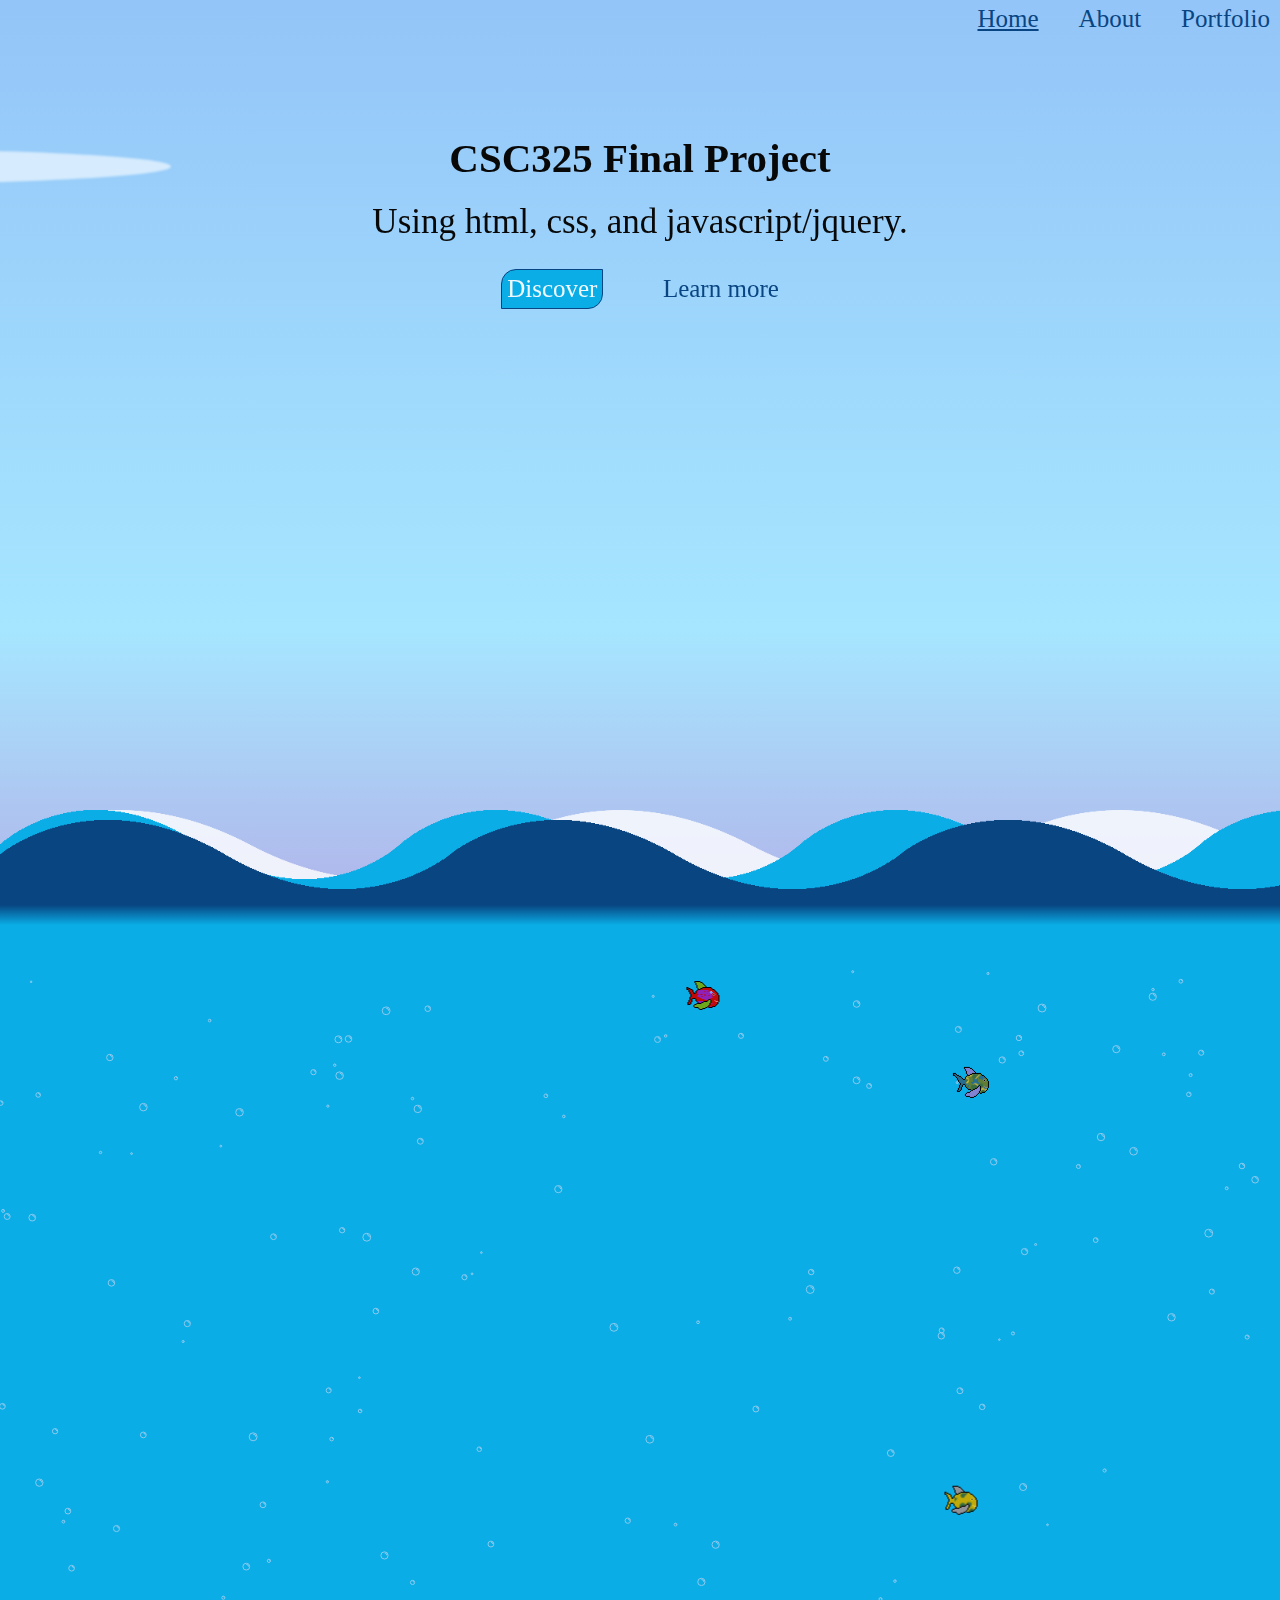
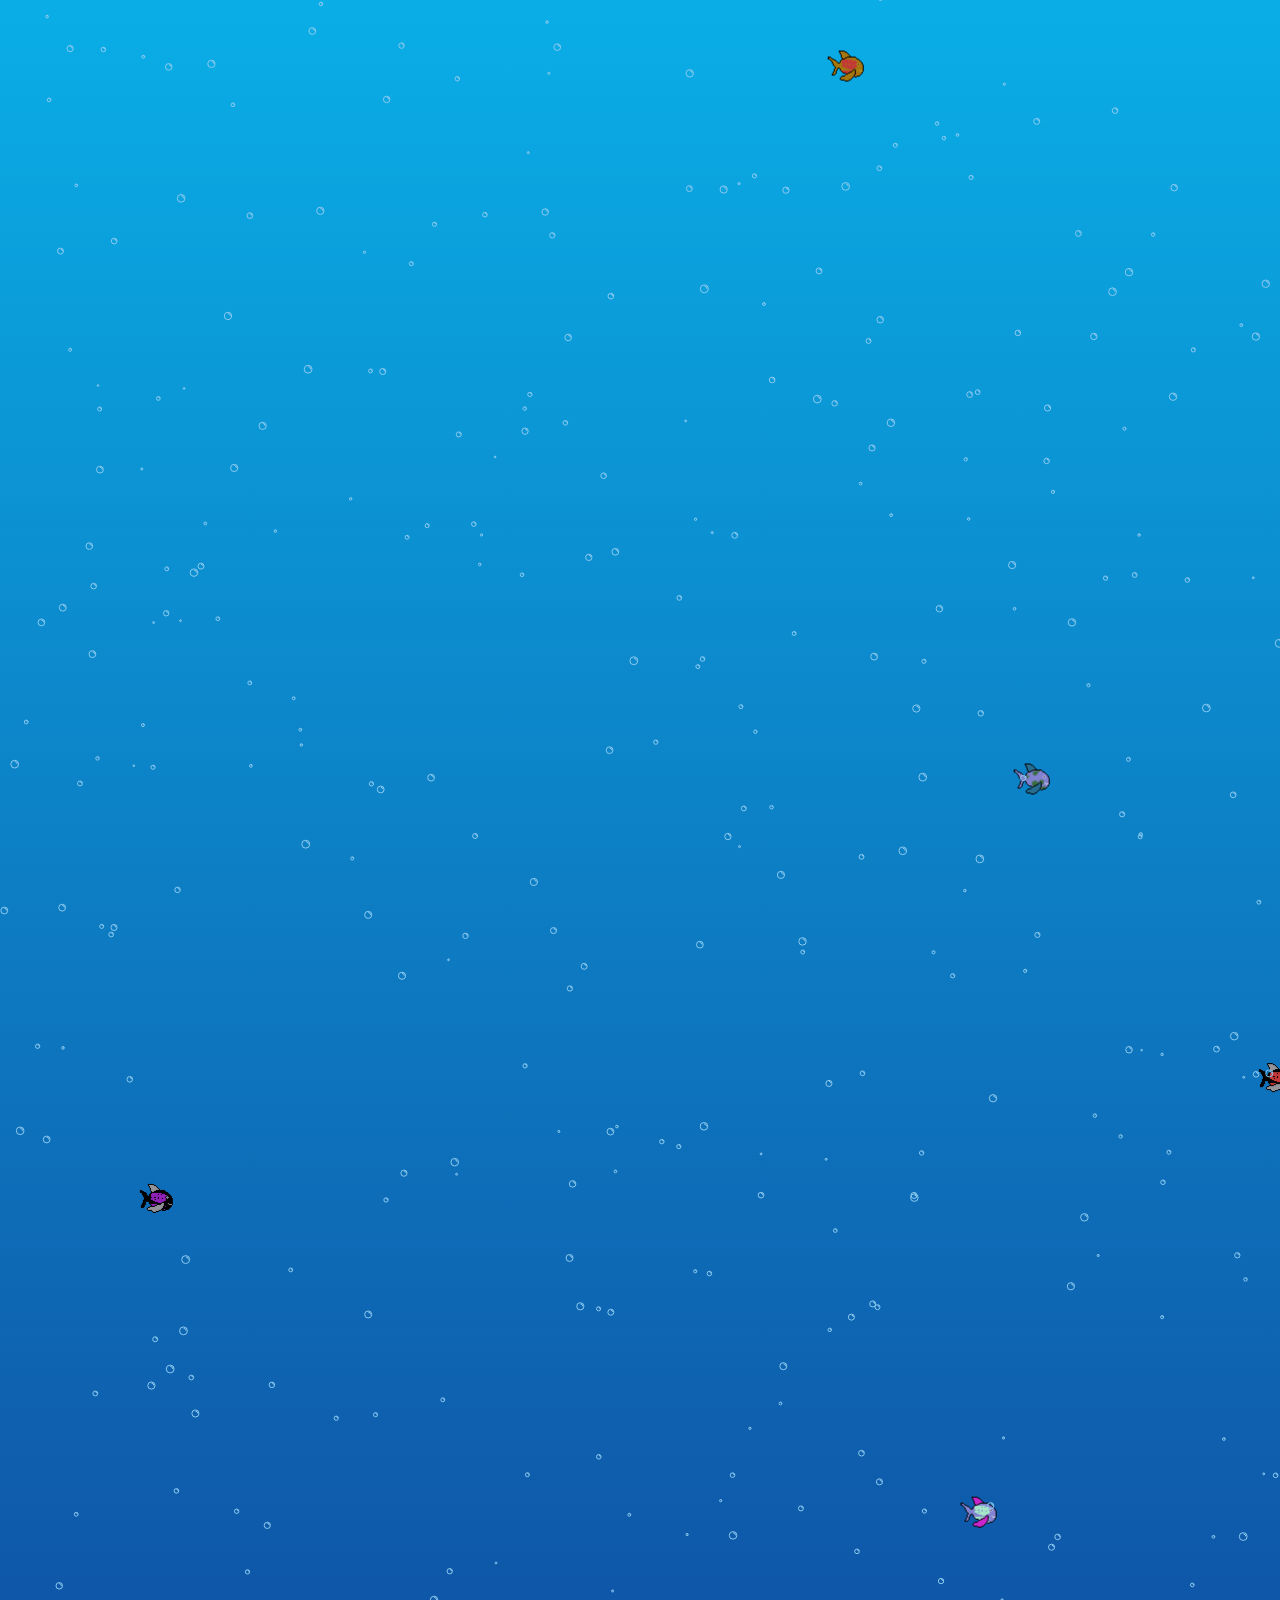
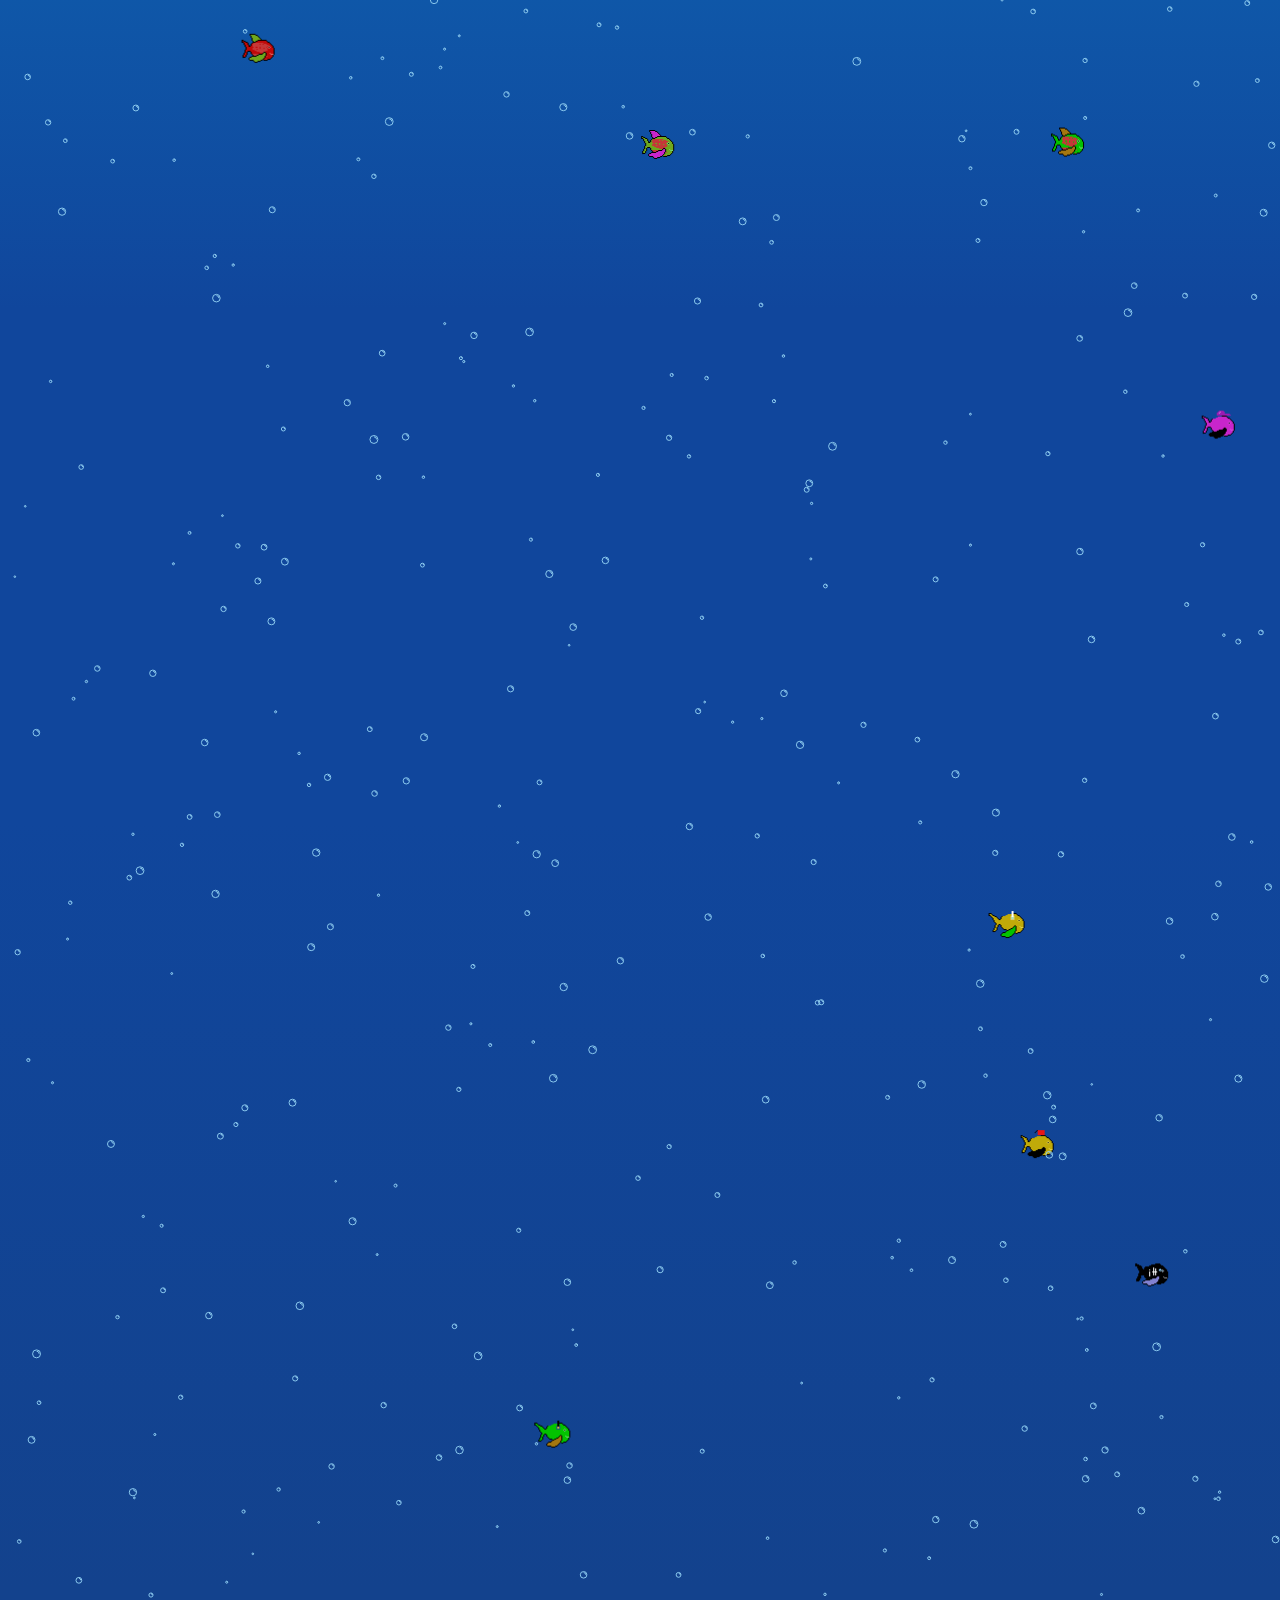
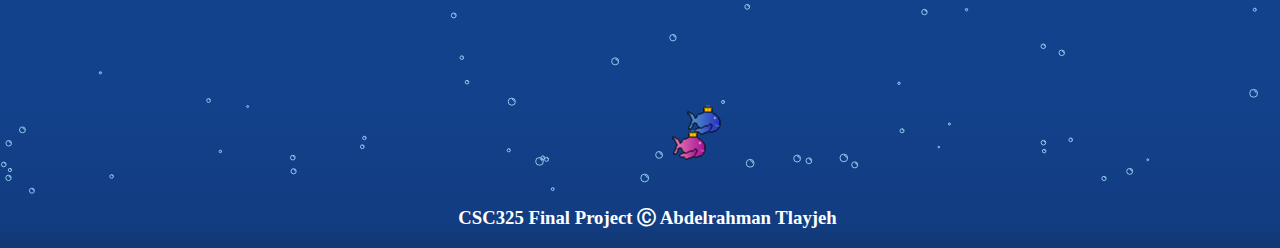
<file: index.html>
<!DOCTYPE html>
<html lang="en">
<head>
    <meta charset="UTF-8">
    <meta http-equiv="X-UA-Compatible" content="IE=edge">
    <meta name="viewport" content="width=device-width,initial-scale=1,maximum-scale=1,user-scalable=no">
    <meta http-equiv="X-UA-Compatible" content="IE=edge,chrome=1">
    <meta name="HandheldFriendly" content="true">

    <link rel="apple-touch-icon" sizes="180x180" href="img/apple-touch-icon.png">
    <link rel="icon" type="image/png" sizes="32x32" href="img/favicon-32x32.png">
    <link rel="icon" type="image/png" sizes="16x16" href="img/favicon-16x16.png">
    <link rel="manifest" href="img/site.webmanifest">
    <link rel="stylesheet" href="styles//index_style.css">

    <title>Home</title>
</head>
<body>
    <header>
        <nav>
            <ul id="nav_links">
                <li id="current">Home</li>
                <li><a href="about.html">About</a></li>
                <li><a href="portfolio.html">Portfolio</a></li>
            </ul>
        </nav>
    </header>
    <main>
        <div id="intro">
            <div id="sub-intro">
                <h3>CSC325 Final Project</h3>
                <p>
                    Using html, css, and javascript/jquery.
                </p>
                <a id="discover" href="#canvas2">Discover</a>
                <a id="more" href="about.html">Learn more</a>
            </div>
        </div>
        <div class="landscape">
            <div class="cloud"></div>
            <div class="cloud cloud-1"></div>
            <div id="wave_container">
                <div class="wave" id="wave1" style="background: url('img//wave.png');"></div>
                <div class="wave" id="wave2" style="background: url('img//wave_light.png');"></div>
                <div class="wave" id="wave3" style="background: url('img//wave_dark.png');"></div>
            </div>
        </div>
        <div id="space"></div>
        <canvas id="canvas1"></canvas>
        <canvas id="canvas2"></canvas>
        <canvas id="canvas3"></canvas>
        <!--Canvas of bubbles-->
        <canvas id="canvas4"></canvas>
        
        <script type="text/javascript" src="scripts//info.js"></script>
        <script type="text/javascript" src="scripts//background.js"></script>
	<script type="text/javascript" src="scripts//fish.js"></script>
        <script type="text/javascript" src="scripts//index.js"></script>
    </main>
    <footer>
        <h3>CSC325 Final Project &#9400 Abdelrahman Tlayjeh</h3>
    </footer>
</body>
</html>
</file>
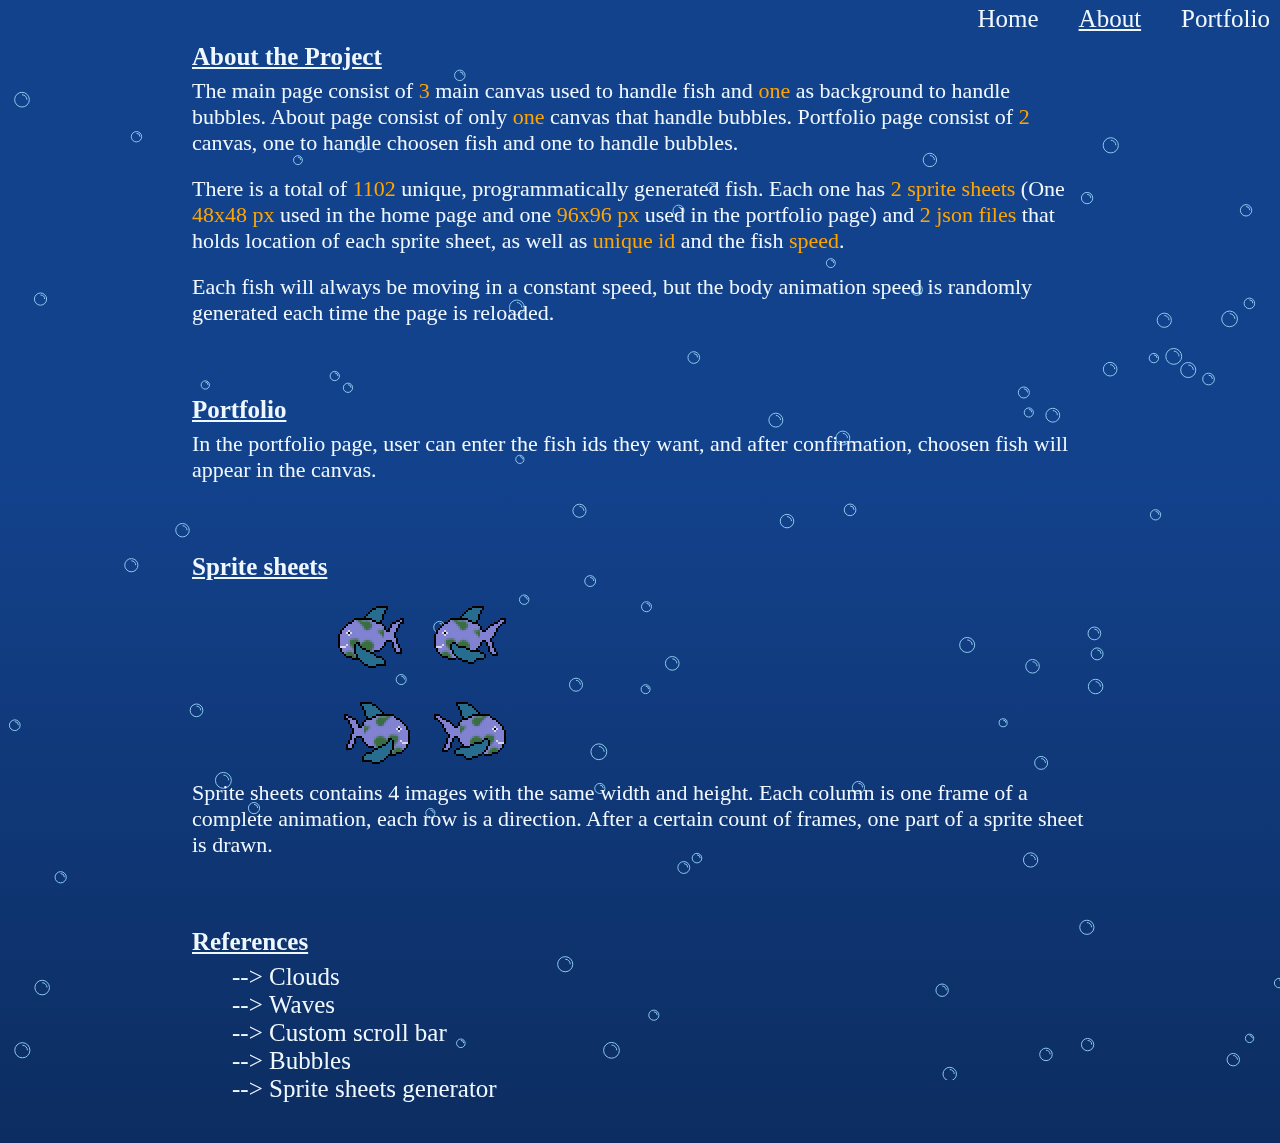
<file: about.html>
<!DOCTYPE html>
<html lang="en">
<head>
    <meta charset="UTF-8">
    <meta http-equiv="X-UA-Compatible" content="IE=edge">
    <meta name="viewport" content="width=device-width,initial-scale=1,maximum-scale=1,user-scalable=no">
    <meta http-equiv="X-UA-Compatible" content="IE=edge,chrome=1">
    <meta name="HandheldFriendly" content="true">

    <link rel="apple-touch-icon" sizes="180x180" href="img/apple-touch-icon.png">
    <link rel="icon" type="image/png" sizes="32x32" href="img/favicon-32x32.png">
    <link rel="icon" type="image/png" sizes="16x16" href="img/favicon-16x16.png">
    <link rel="manifest" href="img/site.webmanifest">
    <link rel="stylesheet" href="styles//about_style.css">
    <title>About</title>
</head>
<body>
    <header>
        <nav>
            <ul id="nav_links">
                <li><a href="index.html">Home</a></li>
                <li id="current">About</li>
                <li><a href="portfolio.html">Portfolio</a></li>
            </ul>
        </nav>
    </header>
    <main>
        <div class="container">
            <h3 class="title">About the Project</h3>
            <p>
                The main page consist of <span class="orange">3</span> main canvas used to handle fish and <span class="orange">one</span> as background to handle bubbles. 
                About page consist of only <span class="orange">one</span> canvas that handle bubbles.
                Portfolio page consist of <span class="orange">2</span> canvas, one to handle choosen fish and one to handle bubbles.
            </p>
            <p>
                There is a total of <span class="orange">1102</span> unique, programmatically generated fish.
                Each one has <span class="orange">2 sprite sheets</span> (One <span class="orange">48x48 px</span> used in the home page and one <span class="orange">96x96 px</span> used in the portfolio page) 
                and <span class="orange">2 json files</span> that holds location of each sprite sheet, as well as <span class="orange">unique id</span> and the fish <span class="orange">speed</span>.
            </p>
            <p>
                Each fish will always be moving in a constant speed, but the body animation speed is randomly generated each time the page is reloaded.
            </p>
        </div>

        <div class="container">
            <h3 class="title">Portfolio</h3>
            <p>
                In the portfolio page, user can enter the fish ids they want, and after confirmation, choosen fish will appear in the canvas.
            </p>
        </div>

        <div class="container">
            <h3 class="title">Sprite sheets</h3>
            <div style="width: 70%; margin: auto;">
                <img style="display: block;" src="sprites//96x96/0.png" alt="">
            </div>
            <p>
                Sprite sheets contains 4 images with the same width and height. Each column is one frame of a complete animation, each row is a direction. After a certain count of frames, one part of a sprite sheet is drawn.  
            </p>
        </div>
        <div class="container">
            <h3 class="title">References</h3>
            <ul id="ref_list">
                <li class="ref_item">--> <a href="https://codepen.io/pehaa/pen/yLVeLNg" target="_blank">Clouds</a></li>
                <li class="ref_item">--> <a href="https://www.youtube.com/watch?v=MMNEEdGa5eE" target="_blank">Waves</a></li>
                <li class="ref_item">--> <a href="https://codepen.io/GhostRider/pen/oNvoNv" target="_blank">Custom scroll bar</a></li>
                <li class="ref_item">--> <a href="https://codepen.io/stealy/pen/povYwJj" target="_blank">Bubbles</a></li>
                <li class="ref_item">--> <a href="https://github.com/Abdelrahman-tlayjeh/sprite_sheets_generator" target="_blank">Sprite sheets generator</a></li>
            </ul>
        </div>
    </main>
    <canvas id="bg_canvas"></canvas>
    <script type="text/javascript" src="scripts//background.js"></script>
    <script type="text/javascript" src="scripts//about.js"></script>
</body>
</html>
</file>
<file: styles/index_style.css>
*{
    padding: 0;
    margin: 0;
    box-sizing: border-box;
    font-family: 'Comic Sans MS', 'Lucida Handwriting';
}

html{
    scroll-behavior: smooth;
}

body::-webkit-scrollbar {
    width: 6px;
  }
  body::-webkit-scrollbar-track {
    background-image: linear-gradient(360deg, #10469c 0%, #0AADE6 74%);
  }
  body::-webkit-scrollbar-thumb {
    background-color: rgb(232, 232, 242);
    border-radius: 20px;
}

/*---Header----*/
header{
    z-index: 2;
    position: absolute;
    width: 100%;
}

nav{
    display: flex;
    justify-content: flex-end;
    margin-top: 5px;
    margin-right: 10px;
}

ul{
    list-style: none;
    display: flex;
    justify-content: space-between;
}

li, a{
    font-weight: 300;
    font-size: 25px;
    color: #094582;
    text-decoration: none;
    display: inline-block;
    padding: 0px 0px 0px 40px;
    transition: all 0.3s ease 0s;
}

li a{
    padding: 0;
}

li a:hover{
    color: #0AADE6;
}

#current{
    text-decoration: underline;
    cursor: not-allowed;
}

/*--- Main-----*/
.landscape *,
.landscape *:after,
.landscape *:before {
    position: absolute;
}
  
.landscape {
    height: 100vh;
    background: linear-gradient(to bottom, #94c5f8 1%,#a6e6ff 70%,#b1b5ea 100%);
    position: relative;
    z-index: 1;
    overflow: hidden;
}

.cloud {
    width: 80vmin;
    height: 6vmin;
    background: currentcolor;
    color: #ffffff;
    top: 24vmin;
    left: 20vmin;
    border-radius: 50%;
    box-shadow: 30vmin 0.5vmin 0 -1vmin currentcolor,
        -25vmin 0 0 -0.6vmin currentcolor;
    opacity: 0.5;
    transform: translate3d(-150vmin, 0, 0);
    animation: clouds 120s infinite;
    animation-delay: -10s;
}

@keyframes clouds {
    50% {
        transform: translate3d(0, 0, 0);
    }
    100% {
        transform: translate3d(150vmin, 0, 0);
    }
}

.cloud-1 {
    left: 60vmin;
    top: 15vmin;
    opacity: 0.6;
    filter: blur(1px);
    animation-delay: 0;
    animation-duration: 100s;
}

/*Intro text*/
#intro{
    z-index: 2;
    position: absolute;
    color: #080808;
    width: 100%;
    text-align: center;
    top: 15%;
    padding-left: 20px;
    padding-right: 20px;

}

#intro h3{
    padding-bottom: 20px;
}
#intro p{
    line-height: 40px;
}
#sub-intro{
    top: 45%;
    font-size: 35px;
    font-weight: 500;
    display: inline-block;
}

#discover{
    border: 1px solid #094582;
    margin-top: 5%;
    border-radius: 15px 0px 15px 0px;
    background-color: #0AADE6;
    padding: 5px 5px;
    text-decoration: none;
    color: aliceblue;
    animation: vibrate 1s linear infinite;
}

@keyframes vibrate{
    0%{
        transform: scale(1.1);
    }
    25%{
        transform: scale(1.15);
    }
    50%{
        transform: scale(1.2);
    }
    75%{
        transform: scale(1.15);
    }
    100%{
        transform: scale(1.1);
    }
}

#discover:hover{
    text-decoration: underline;
    animation: none;
}

#more{
    margin-left: 2%;
}

#more:hover{
    text-decoration: underline;
}


/*wave*/
#wave_container{
    top: 85%;
    bottom: 0;
    left: 0;
    right: 0;
    width: 100%;
}

.wave{
    position: absolute;
    bottom: 0;
    left: 0;
    width: 100%;
    
}

#wave1{
    background-size: 500px 100px !important;
    height: 90px;
    animation: wave1 30s linear infinite;
    opacity: 0.8;
    animation-delay: 0s;
    bottom: 0;
}
@keyframes wave1{
    0%{
        background-position-x: 0;
    }
    100%{
        background-position-x: 500px;
    }
}
#wave2{
    background-size: 400px 100px !important;
    height: 90px;
    animation: wave2 30s linear infinite;
    opacity: 1;
    animation-delay: 0s;
    bottom: 0;
}
@keyframes wave2{
    0%{
        background-position-x: 0;
    }
    100%{
        background-position-x: 400px;
    }
}
#wave3{
    background-size: 450px 100px !important;
    height: 80px;
    animation: wave3 20s linear infinite;
    opacity: 1;
    animation-delay: 0s;
    bottom: 0;
}
@keyframes wave3{
    0%{
        background-position-x: 450px;
    }
    100%{
        background-position-x: 0px;
    }
}

/*space  between wave and canvas*/
#space{
    height: 50px;
    background: linear-gradient(to bottom, #084581  10%, #0AADE6 50%);
}

/*---- Canvas----*/
canvas{
    width: 100%;
    display: block;
}

#canvas1{
    background-color: #4d5dfb;
    background-image: linear-gradient(360deg, #10469c 0%, #0AADE6 74%);
}
#canvas2{
    background-color: #045de9;
    background-image: linear-gradient(360deg, #13428d 0%, #10469c 60%);
}
#canvas3{
    background-color: #045de9;
    background-image: linear-gradient(360deg, #123d83 0%, #13428d 60%);
}
#canvas4{
    position: absolute;
    top: 100%;
    z-index: 5;
}

footer{
    font-size: 16px;
    line-height: 30px;
    text-align: center;
    background-image: linear-gradient(360deg, #133872 0%, #123d83 60%);
    color: #ffffff;
    padding-left: 15px;
    padding-bottom: 15px;
}


@media(max-width: 700px){
    .cloud{
        top: 20%;
    }

    .cloud-1{
        top: 30%;
    }

    #intro{
        top: 25%;
    }

    #sub-intro{
        font-size: 25px;
    }

    nav{
        justify-content: center;
    }

    li, a{
        padding: 0px 0px 0px 30px;
        font-size: 18px;
    }

    /*waves*/
    #wave_container{
        top: 85%;
        bottom: 0;
        left: 0;
        right: 0;
        width: 100%;
    }
    
    .wave{
        position: absolute;
        bottom: 0;
        left: 0;
        width: 100%;
        
    }
    
    #wave1{
        background-size: 250px 50px !important;
        height: 35px;
        animation: wave1 30s linear infinite;
        opacity: 0.8;
        animation-delay: 0s;
        bottom: 0;
    }
    @keyframes wave1{
        0%{
            background-position-x: 0;
        }
        100%{
            background-position-x: 250px;
        }
    }
    #wave2{
        background-size: 200px 50px !important;
        height: 35px;
        animation: wave2 30s linear infinite;
        opacity: 1;
        animation-delay: 0s;
        bottom: 0;
    }
    @keyframes wave2{
        0%{
            background-position-x: 0;
        }
        100%{
            background-position-x: 200px;
        }
    }
    #wave3{
        background-size: 225px 50px !important;
        height: 30px;
        animation: wave3 20s linear infinite;
        opacity: 1;
        animation-delay: 0s;
        bottom: 0;
    }
    @keyframes wave3{
        0%{
            background-position-x: 225px;
        }
        100%{
            background-position-x: 0px;
        }
    }
}
</file>
<file: styles/about_style.css>
*{
    padding: 0;
    margin: 0;
    color: aliceblue;
    font-family: 'Comic Sans MS', 'Lucida Handwriting';
}

html{
    background-image: linear-gradient(360deg, #0c2d61 0%, #13428d 60%);
    scroll-behavior: smooth;
}


body::-webkit-scrollbar {
    width: 6px;
}
body::-webkit-scrollbar-track {
    background-image: linear-gradient(360deg, #0c2d61 0%, #13428d 60%);
}
body::-webkit-scrollbar-thumb {
    background-color: rgb(232, 232, 242);
    border-radius: 20px;
}

/*---Header----*/
header{
    width: 100%;
}

nav{
    display: flex;
    justify-content: flex-end;
    margin-top: 5px;
    margin-right: 10px;
}

ul{
    list-style: none;
    display: flex;
    justify-content: space-between;
}

li, a{
    font-weight: 300;
    font-size: 25px;
    text-decoration: none;
    display: inline-block;
    padding: 0px 0px 0px 40px;
    transition: all 0.3s ease 0s;
}

li a{
    padding: 0;
}

li a:hover{
    color: rgb(24, 136, 136);
}

#current{
    text-decoration: underline;
    cursor: not-allowed;
}

/*Main*/

/*background canvas*/
#bg_canvas{
    width: 100%;
    z-index: -1;
    position: absolute;
    top: 0;
}

.container{
    width: 70%;
    margin: auto;
    padding: 10px;
    margin-bottom: 30px;
    font-size: 22px;
}

/*title*/
.container > h3{
    text-decoration: underline;
    margin-bottom: 7px;
    font-size: 25px;
}

.container > p{
    margin-bottom: 20px;
}

#ref_list{
    display: block;
}

.ref_item{
    display: block;
}

.orange{
    color: orange;
}

@media(max-width: 500px){
    li, a{
        font-size: 16px;
    }

    .container > h3{
        font-size: 16px;
        margin-bottom: 10px;
    }

}
</file>
